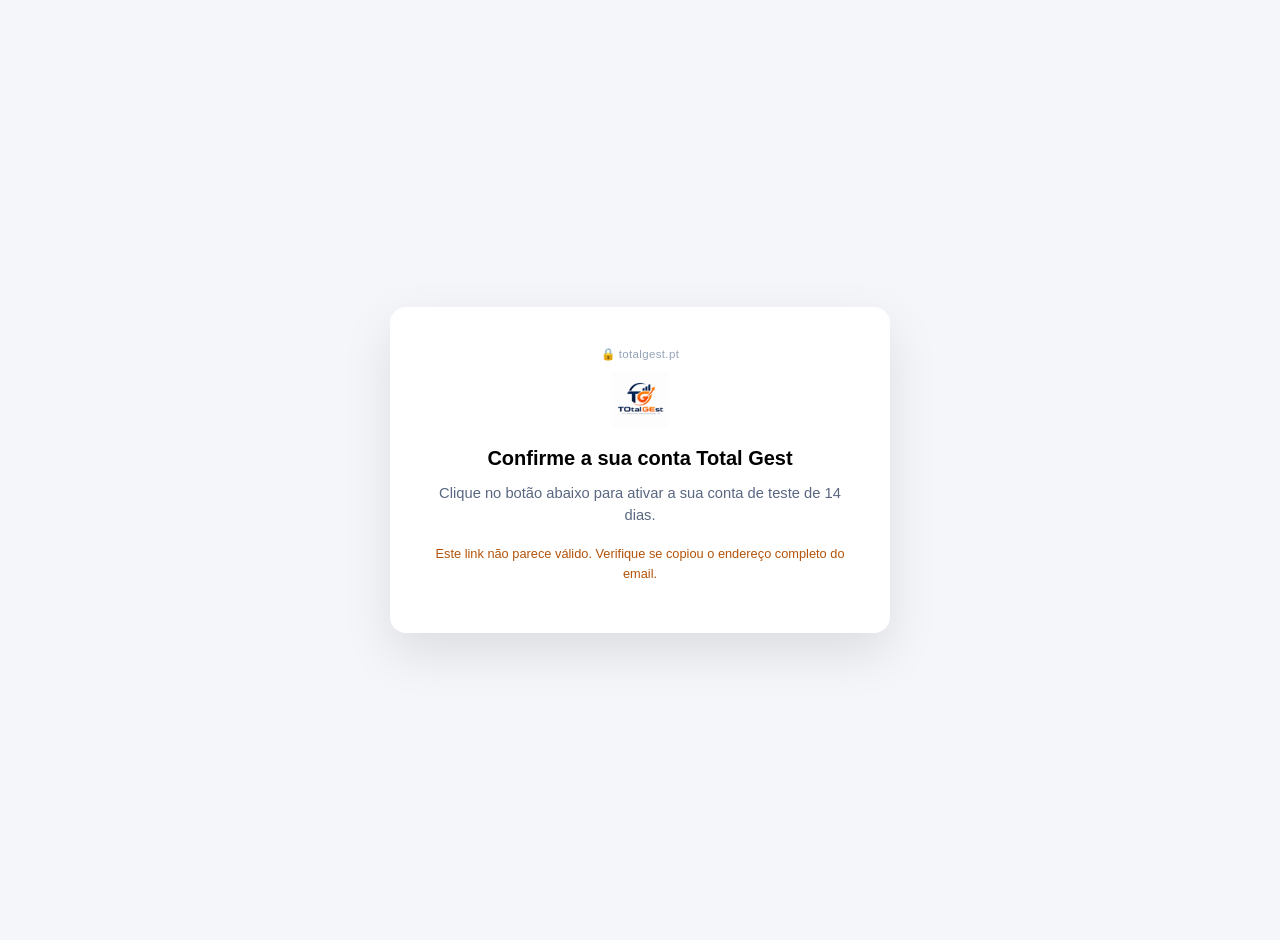
<file: confirmar-trial.html>
<!DOCTYPE html>
<html lang="pt-PT">
<head>
<meta charset="UTF-8" />
<meta name="viewport" content="width=device-width, initial-scale=1.0" />
<title>Confirmar conta — Total Gest</title>
<meta name="robots" content="noindex" />
<meta name="theme-color" content="#2457FF" />
<!-- Impede que este link abra dentro da app instalada (PWA) em vez do browser normal —
     assim quem recebe o email vê sempre a barra de endereço (totalgest.pt) antes de clicar,
     o que ajuda a confiar que a página é legítima. -->
<meta name="mobile-web-app-capable" content="no" />
<meta name="apple-mobile-web-app-capable" content="no" />
<style>
  body{font-family:Arial,Helvetica,sans-serif;background:#f4f6fa;display:flex;align-items:center;justify-content:center;min-height:100vh;margin:0;padding:20px;}
  .card{background:#fff;padding:40px;border-radius:16px;box-shadow:0 20px 50px rgba(0,0,0,.1);text-align:center;max-width:420px;}
  .logo{display:block;margin:0 auto 20px;height:56px;}
  h1{font-size:1.25rem;margin:0 0 12px;}
  h1.ok{color:#16a34a;}
  h1.erro{color:#dc2626;}
  p{color:#5a6781;font-size:.92rem;margin:0 0 10px;line-height:1.5;}
  .botao{display:inline-block;background:#2457FF;color:#fff;padding:14px 30px;border-radius:10px;text-decoration:none;font-weight:bold;margin-top:14px;}
  .selo{display:inline-block;background:#ecfdf5;color:#16a34a;font-weight:700;font-size:.8rem;padding:6px 14px;border-radius:999px;margin-bottom:14px;}
  .spinner{width:34px;height:34px;border:4px solid #e6eaf2;border-top-color:#2457FF;border-radius:50%;margin:0 auto 18px;animation:girar 0.8s linear infinite;}
  @keyframes girar{ to{ transform:rotate(360deg); } }
  .aviso{color:#b45309;font-size:.8rem;margin-top:18px;}
</style>
</head>
<body>
  <div class="card" id="cartao">
    <div style="font-size:.72rem;color:#94a3b8;margin-bottom:10px;letter-spacing:.03em;">🔒 totalgest.pt</div>
    <img class="logo" src="logo-totalgest.png" alt="Total Gest" />
    <h1>Confirme a sua conta Total Gest</h1>
    <p>Clique no botão abaixo para ativar a sua conta de teste de 14 dias.</p>
    <a class="botao" id="botaoConfirmar" href="#">Confirmar conta</a>
    <p class="aviso" id="avisoSemCodigo" style="display:none;">Este link não parece válido. Verifique se copiou o endereço completo do email.</p>
  </div>

  <script>
    var FUNCAO_URL = 'https://rfniufasivfnrqfntzog.supabase.co/functions/v1/confirmar-trial';

    function obterToken() {
      var partes = window.location.search.replace('?', '').split('&');
      for (var i = 0; i < partes.length; i++) {
        var par = partes[i].split('=');
        if (par[0] === 'token') return decodeURIComponent(par[1] || '');
      }
      return '';
    }

    function mostrarResultado(titulo, mensagem, sucesso) {
      var extra = sucesso
        ? '<p style="margin-top:16px;">A sua conta fica ativa gratuitamente durante <strong>14 dias</strong>. Pode adquirir o seu plano a qualquer momento, sem perder nada do que já configurou.</p>' +
          '<a class="botao" href="https://www.totalgest.pt/login.html">Entrar agora</a>'
        : '<a class="botao" href="https://www.totalgest.pt/">Voltar ao site</a>';
      document.getElementById('cartao').innerHTML =
        '<div style="font-size:.72rem;color:#94a3b8;margin-bottom:10px;letter-spacing:.03em;">🔒 totalgest.pt</div>' +
        '<img class="logo" src="logo-totalgest.png" alt="Total Gest" />' +
        (sucesso ? '<div class="selo">✓ Conta ativada</div>' : '') +
        '<h1 class="' + (sucesso ? 'ok' : 'erro') + '">' + titulo + '</h1>' +
        '<p>' + mensagem + '</p>' + extra;
    }

    function confirmarConta(token) {
      document.getElementById('cartao').innerHTML =
        '<div class="spinner"></div><h1>A ativar a sua conta…</h1><p>Só demora um instante.</p>';
      fetch(FUNCAO_URL + '?token=' + encodeURIComponent(token))
        .then(function (r) { return r.json().then(function (dados) { return { status: r.status, dados: dados }; }); })
        .then(function (res) {
          mostrarResultado(res.dados.titulo, res.dados.mensagem, !!res.dados.sucesso);
        })
        .catch(function () {
          mostrarResultado('Ocorreu um erro', 'Não foi possível ligar ao servidor. Tente novamente dentro de momentos ou contacte-nos.', false);
        });
    }

    (function () {
      var token = obterToken();
      var botao = document.getElementById('botaoConfirmar');
      if (!token) {
        botao.style.display = 'none';
        document.getElementById('avisoSemCodigo').style.display = 'block';
        return;
      }
      botao.addEventListener('click', function (ev) {
        ev.preventDefault();
        confirmarConta(token);
      });
    })();
  </script>
</body>
</html>
</file>
